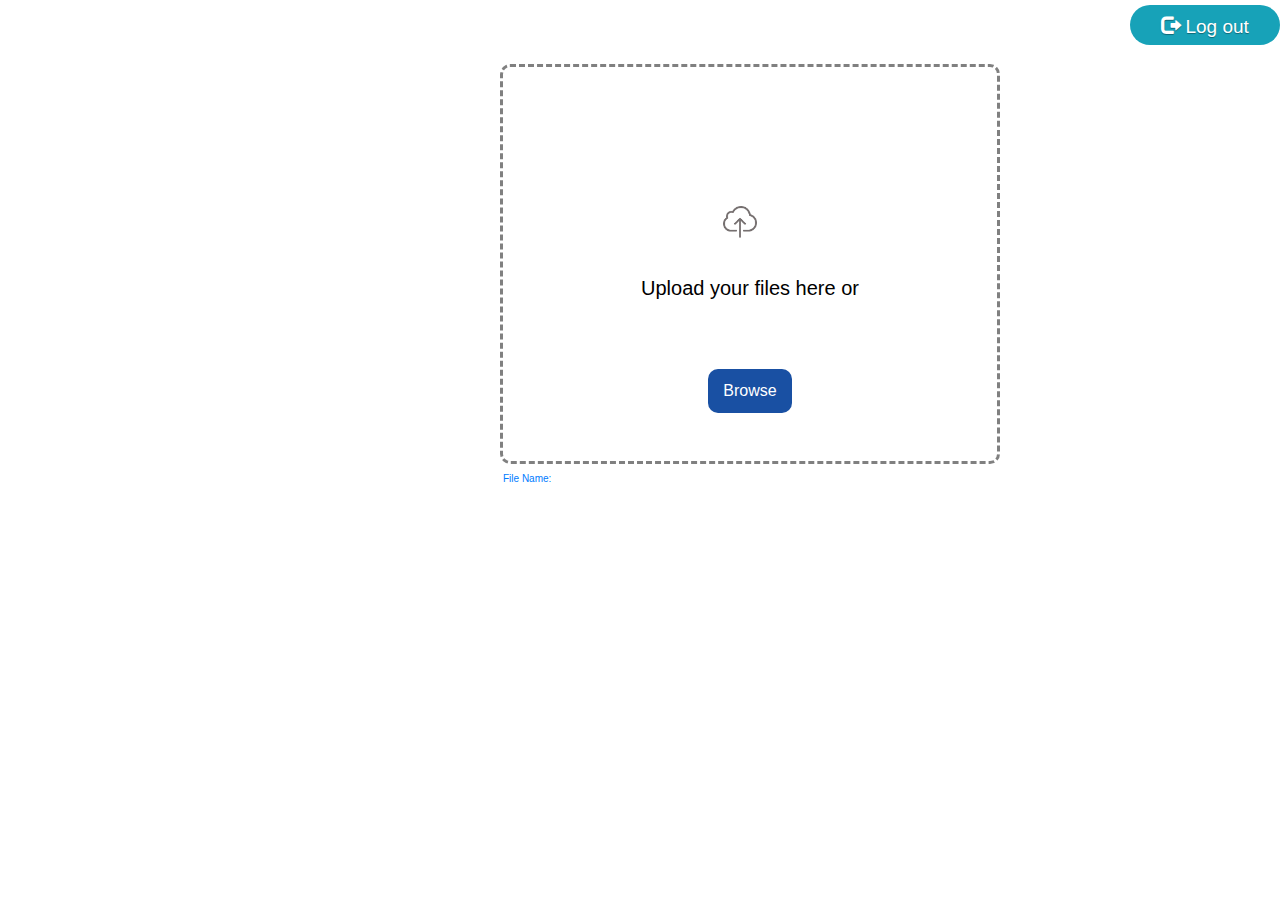
<file: index.html>
<!DOCTYPE html>
<html lang="en">
<head>
    <meta charset="UTF-8">
    <meta http-equiv="X-UA-Compatible" content="IE=edge">
    <meta name="viewport" content="width=device-width, initial-scale=1.0">
    <title>Dashboard</title>
    
    <link rel="stylesheet" href="https://maxcdn.bootstrapcdn.com/bootstrap/3.3.7/css/bootstrap.min.css">
    <link rel="stylesheet" href="https://cdn.jsdelivr.net/npm/bootstrap@4.0.0/dist/css/bootstrap.min.css" integrity="sha384-Gn5384xqQ1aoWXA+058RXPxPg6fy4IWvTNh0E263XmFcJlSAwiGgFAW/dAiS6JXm" crossorigin="anonymous">
    <link rel="stylesheet" href="style.css">
    <script src="javascript.js"></script>
    <script src="https://code.jquery.com/jquery-3.2.1.slim.min.js" integrity="sha384-KJ3o2DKtIkvYIK3UENzmM7KCkRr/rE9/Qpg6aAZGJwFDMVNA/GpGFF93hXpG5KkN" crossorigin="anonymous"></script>
    <script src="https://cdn.jsdelivr.net/npm/popper.js@1.12.9/dist/umd/popper.min.js" integrity="sha384-ApNbgh9B+Y1QKtv3Rn7W3mgPxhU9K/ScQsAP7hUibX39j7fakFPskvXusvfa0b4Q" crossorigin="anonymous"></script>

</head>
<body>
    <!--logout button-->
    <button class="btn btn-info btn-lg logout">
    <span class="glyphicon glyphicon-log-out"></span> Log out </button></div>
     <!--form-->
     <form>
        <div class="form">
            <input name="file" id="entry_value" ref="fileInput" type="file"  onchange="getFileName()">
            <div class="tt">     
                <img src="upload.png" alt="upload" width="7%" class="mx-2">
                    <h2>Upload your files here or</h2> 
                <button class="btn bg-color-dblue btn-primary px-4 py-3">Browse</button></div>
            <span id="fileName" class="text-primary ">

            </span>
        </div>
    </form>  



</body>
</html>
</file>
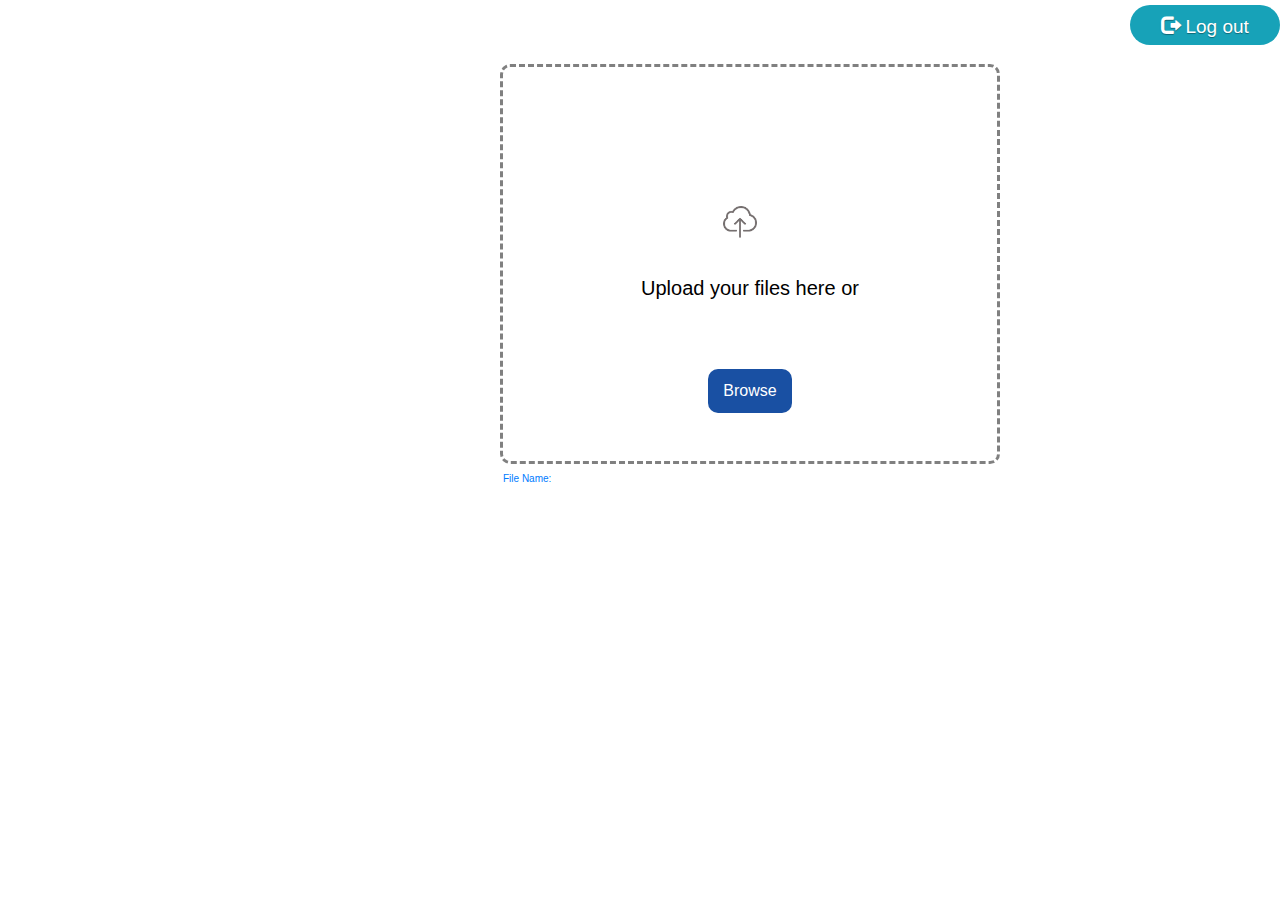
<file: dashboard.html>
<!DOCTYPE html>
<html lang="en">
<head>
    <meta charset="UTF-8">
    <meta http-equiv="X-UA-Compatible" content="IE=edge">
    <meta name="viewport" content="width=device-width, initial-scale=1.0">
    <title>Dashboard</title>
    
    <link rel="stylesheet" href="https://maxcdn.bootstrapcdn.com/bootstrap/3.3.7/css/bootstrap.min.css">
    <link rel="stylesheet" href="https://cdn.jsdelivr.net/npm/bootstrap@4.0.0/dist/css/bootstrap.min.css" integrity="sha384-Gn5384xqQ1aoWXA+058RXPxPg6fy4IWvTNh0E263XmFcJlSAwiGgFAW/dAiS6JXm" crossorigin="anonymous">
    <link rel="stylesheet" href="style.css">
    <script src="javascript.js"></script>
    <script src="https://code.jquery.com/jquery-3.2.1.slim.min.js" integrity="sha384-KJ3o2DKtIkvYIK3UENzmM7KCkRr/rE9/Qpg6aAZGJwFDMVNA/GpGFF93hXpG5KkN" crossorigin="anonymous"></script>
    <script src="https://cdn.jsdelivr.net/npm/popper.js@1.12.9/dist/umd/popper.min.js" integrity="sha384-ApNbgh9B+Y1QKtv3Rn7W3mgPxhU9K/ScQsAP7hUibX39j7fakFPskvXusvfa0b4Q" crossorigin="anonymous"></script>

</head>
<body>
    <!--logout button-->
    <button class="btn btn-info btn-lg logout">
    <span class="glyphicon glyphicon-log-out"></span> Log out </button></div>
     <!--form-->
     <form>
        <div class="form">
            <input name="file" id="entry_value" ref="fileInput" type="file"  onchange="getFileName()">
            <div class="tt">     
                <img src="upload.png" alt="upload" width="7%" class="mx-2">
                    <h2>Upload your files here or</h2> 
                <button class="btn bg-color-dblue btn-primary px-4 py-3">Browse</button></div>
            <span id="fileName" class="text-primary ">

            </span>
        </div>
    </form>  



</body>
</html>
</file>
<file: style.css>
.logout{
    position:sticky;
    margin-top: 5px;
    left:1380px;
    width:150px;
    height:40px;
    font-weight: bolder;
    font-size: 19px;
    display:inline-block;
    border:0.16em solid rgba(255,255,255,0);
    border-radius:4em;
    box-sizing: border-box;
    text-decoration:none;
    font-family:'Roboto',sans-serif;
    font-weight:300;
    color:#FFFFFF;
    text-shadow: 0 0.04em 0.04em rgba(0,0,0,0.35);
    text-align:center;
    transition: all 0.2s;
}
.form{
    position:absolute;
    margin-top: 19px;
    width: 500px;
    height: 400px;
    left:500px;
    border: 3px dashed grey;
    border-radius: 10px;
    
    }
.tt{
width: 100%;
height: 100%;
text-align: center;
line-height: 170px;
color: black;
font-family: Arial;
position: absolute;
top: 10%;
z-index: -1;
}
.form input{
position: relative;
margin: 0;
padding: 0;
width: 100%;
height: 100%;
outline: none;
opacity: 0;
}
.form button {
    border-radius: 10px;
    padding: 10px 20px;
    background: #1950A3;
    outline: none;
    border: none;
    color: white;
    font-size: 16px;
}
div img {
    position: relative;
    top: 30px;
    left: -10px;
}
#fileName::before {
    content: 'File Name:';
}
#fileName {
    position: relative;
    top: 10px;
}
</file>
